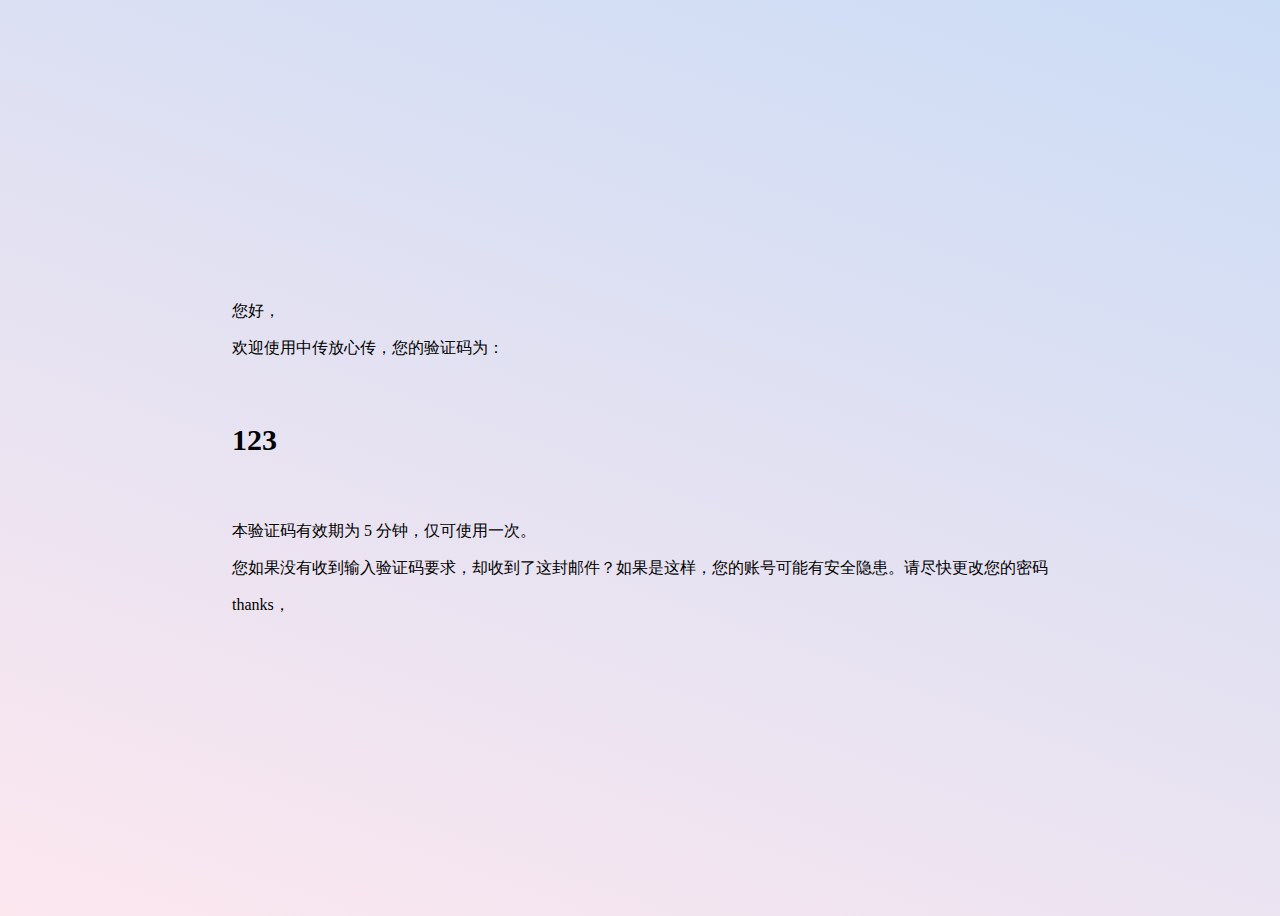
<file: code/templates/email.html>
<!-- 注意！该html仅作为发送邮件时显示所用，不挂载在网页上 -->

<body style="height: 100vh; display: flex; justify-content: center; align-items: center; background: linear-gradient(200deg, #cbdcf5, #fce7ef);">
    <div class="show" style="font: size 12px;">
        <p>您好，</p>
        <p>欢迎使用中传放心传，您的验证码为：</p><br>
        <p style="font-size: 30px;"><strong>123</strong></p><br>
        <p>本验证码有效期为 5 分钟，仅可使用一次。</p>
        <p>您如果没有收到输入验证码要求，却收到了这封邮件？如果是这样，您的账号可能有安全隐患。请尽快更改您的密码</p>
        <p>thanks，</p>
        <p></p>
    </div>
</body>
</file>
